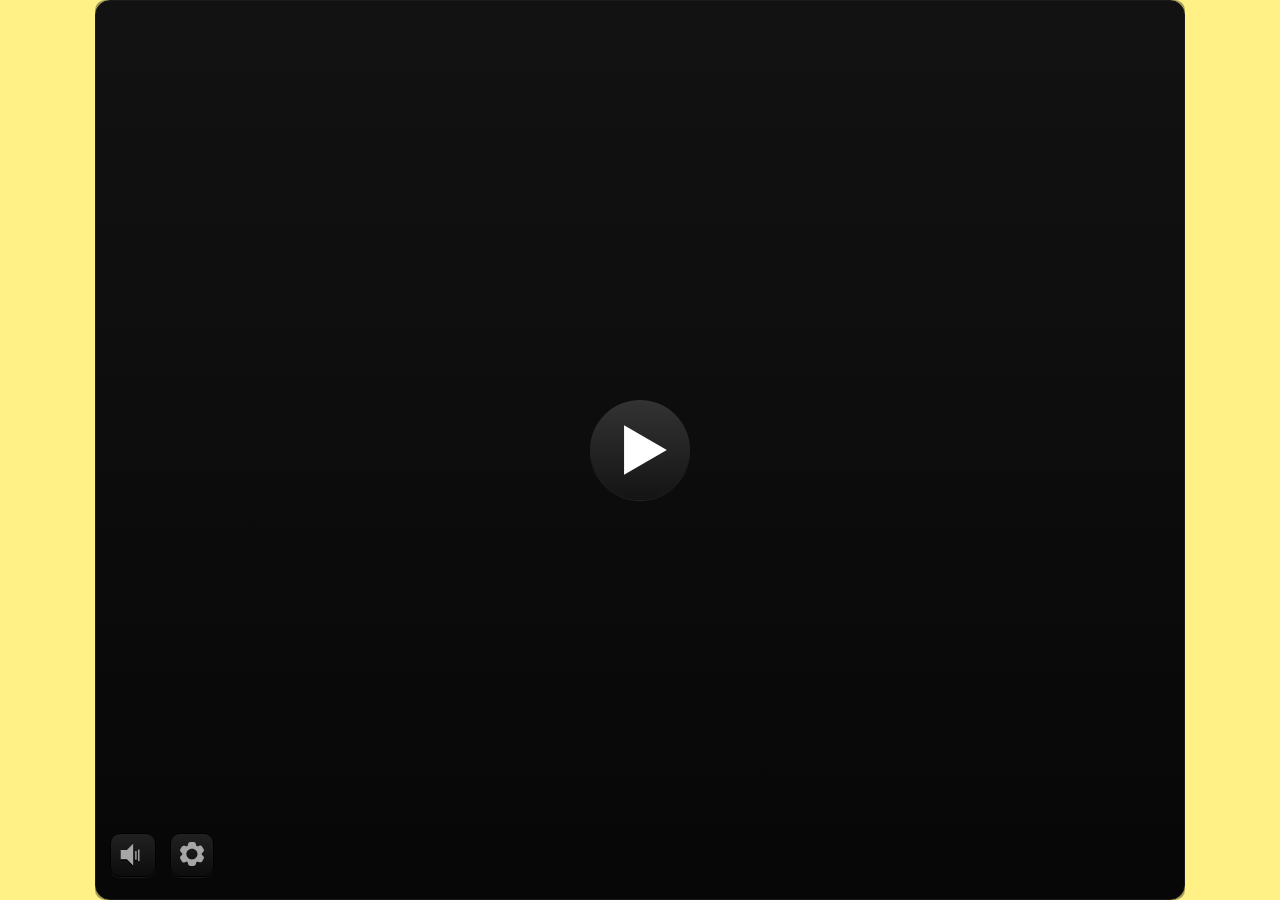
<file: index.html>
<!doctype html>
<html lang="en-US">
<head>
  <meta charset="utf-8">
  <!-- Created using Storyline 3 - http://www.articulate.com  -->
  <!-- version: 3.17.27621.0 -->
  <title>2</title>
  <meta http-equiv="x-ua-compatible" content="IE=edge"/>
  <meta name="viewport" content="width=device-width,initial-scale=1,user-scalable=no,shrink-to-fit=no,minimal-ui"/>
  <meta name="apple-mobile-web-app-capable" content="yes"/>
  <style>
    html, body { height: 100%; padding: 0; margin: 0 }
    #app { height: 100%; width: 100%; }
  </style>
  
  <script>window.THREE = { };</script>
</head>
<body style="background: #FFF185" class="cs-HTML theme-classic">
  <!-- 360 -->
  <script>!function(e){var i=/iPhone/i,o=/iPod/i,n=/iPad/i,t=/(?=.*\bAndroid\b)(?=.*\bMobile\b)/i,d=/Android/i,s=/(?=.*\bAndroid\b)(?=.*\bSD4930UR\b)/i,b=/(?=.*\bAndroid\b)(?=.*\b(?:KFOT|KFTT|KFJWI|KFJWA|KFSOWI|KFTHWI|KFTHWA|KFAPWI|KFAPWA|KFARWI|KFASWI|KFSAWI|KFSAWA)\b)/i,r=/IEMobile/i,h=/(?=.*\bWindows\b)(?=.*\bARM\b)/i,a=/BlackBerry/i,l=/BB10/i,p=/Opera Mini/i,f=/(CriOS|Chrome)(?=.*\bMobile\b)/i,u=/(?=.*\bFirefox\b)(?=.*\bMobile\b)/i,c=new RegExp("(?:Nexus 7|BNTV250|Kindle Fire|Silk|GT-P1000)","i"),w=function(e,i){return e.test(i)},A=function(e){var A=e||navigator.userAgent,v=A.split("[FBAN");if(void 0!==v[1]&&(A=v[0]),this.apple={phone:w(i,A),ipod:w(o,A),tablet:!w(i,A)&&w(n,A),device:w(i,A)||w(o,A)||w(n,A)},this.amazon={phone:w(s,A),tablet:!w(s,A)&&w(b,A),device:w(s,A)||w(b,A)},this.android={phone:w(s,A)||w(t,A),tablet:!w(s,A)&&!w(t,A)&&(w(b,A)||w(d,A)),device:w(s,A)||w(b,A)||w(t,A)||w(d,A)},this.windows={phone:w(r,A),tablet:w(h,A),device:w(r,A)||w(h,A)},this.other={blackberry:w(a,A),blackberry10:w(l,A),opera:w(p,A),firefox:w(u,A),chrome:w(f,A),device:w(a,A)||w(l,A)||w(p,A)||w(u,A)||w(f,A)},this.seven_inch=w(c,A),this.any=this.apple.device||this.android.device||this.windows.device||this.other.device||this.seven_inch,this.phone=this.apple.phone||this.android.phone||this.windows.phone,this.tablet=this.apple.tablet||this.android.tablet||this.windows.tablet,"undefined"==typeof window)return this},v=function(){var e=new A;return e.Class=A,e};"undefined"!=typeof module&&module.exports&&"undefined"==typeof window?module.exports=A:"undefined"!=typeof module&&module.exports&&"undefined"!=typeof window?module.exports=v():"function"==typeof define&&define.amd?define("isMobile",[],e.isMobile=v()):e.isMobile=v()}(this);
    window.isMobile.apple.tablet = window.isMobile.apple.tablet ||
      (navigator.platform === 'MacIntel' && navigator.maxTouchPoints > 1);
    window.isMobile.apple.device = window.isMobile.apple.device || window.isMobile.apple.tablet;
    window.isMobile.tablet = window.isMobile.tablet || window.isMobile.apple.tablet;
    window.isMobile.any = window.isMobile.any || window.isMobile.apple.tablet;
  </script>

  <div id="focus-sink" tabindex="-1"></div>

  <div id="preso"></div>
  <script>
    window.DS = {};
    window.globals = {
      DATA_PATH_BASE: '',
      HAS_FRAME: true,
      HAS_SLIDE: true,

      lmsPresent: false,
      tinCanPresent: false,
      cmi5Present: false,
      aoSupport: false,
      scale: 'show all',
      captureRc: false,
      browserSize: 'fullscreen',
      bgColor: '#FFF185',
      features: '',
      themeName: 'classic',
      preloaderColor: '#FFFFFF',
      suppressAnalytics: true,
      productChannel: 'enterprise',
      publishSource: 'storyline',
      aid: '',
      cid: '64e609ed-b8f3-490d-a6af-172e831fff10',
      playerVersion: '3.17.27621.0',
      maxIosVideoElements: 10,

      
      parseParams: function(qs) {
        if (window.globals.parsedParams != null) {
          return window.globals.parsedParams;
        }
        qs = (qs || window.location.search.substr(1)).split('+').join(' ');
        var params = {},
            tokens,
            re = /[?&]?([^=]+)=([^&]*)/g;

        while (tokens = re.exec(qs)) {
          params[decodeURIComponent(tokens[1]).trim()] =
            decodeURIComponent(tokens[2]).trim();
        }
        window.globals.parsedParams = params;
        return params;
      }

    };

    (function() {

      var classTypes = [ 'desktop', 'mobile', 'phone', 'tablet' ];

      var addDeviceClasses = function(prefix, testObj) {
        var curr, i;
        for (i = 0; i < classTypes.length; i++) {
          curr = classTypes[i];
          if (testObj[curr]) {
            document.body.classList.add(prefix + curr);
          }
        }
      };

      var params = window.globals.parseParams(),
          isDevicePreview = params.devicepreview === '1',
          isPhoneOverride = params.deviceType === 'phone' || (isDevicePreview && params.phone == '1'),
          isTabletOverride = (params.deviceType === 'tablet' || isDevicePreview) && !isPhoneOverride,
          isMobileOverride = isPhoneOverride || isTabletOverride;

      var deviceView = {
        desktop: !window.isMobile.any && !isMobileOverride,
        mobile: window.isMobile.any || isMobileOverride,
        phone: isPhoneOverride || (window.isMobile.phone && !isTabletOverride),
        tablet: isTabletOverride || window.isMobile.tablet
      };

      window.globals.deviceView = deviceView;
      window.isMobile.desktop = !window.isMobile.any;
      window.isMobile.mobile = window.isMobile.any;

      addDeviceClasses('view-', deviceView);

    })();
  </script>
  
  <script src='story_content/user.js' type=text/javascript></script>
  <div class="slide-loader"></div>

  <script>
    if (window.globals.deviceView.isMobile) { var doc = document, loader = doc.body.querySelector('.slide-loader'); [ 1, 2, 3 ].forEach(function(n) { var d = doc.createElement('div'); d.style.backgroundColor = window.globals.preloaderColor; d.classList.add('mobile-loader-dot'); d.classList.add('dot' + n); loader.appendChild(d); }); }
  </script>

  <div class="mobile-load-title-overlay" style="display: none">
    <div class="mobile-load-title">2</div>
  </div>

  <div class="mobile-chrome-warning"></div>

  <script>
    
    if (window.autoSpider && window.vInterfaceObject) {
      document.querySelector('.mobile-load-title-overlay').style.display = 'none';
    }
  </script>

  

  <link rel="stylesheet" href="html5/data/css/output.min.css" data-noprefix/>
</body>
<script src="html5/lib/scripts/bootstrapper.min.js"></script>
</html>
</file>
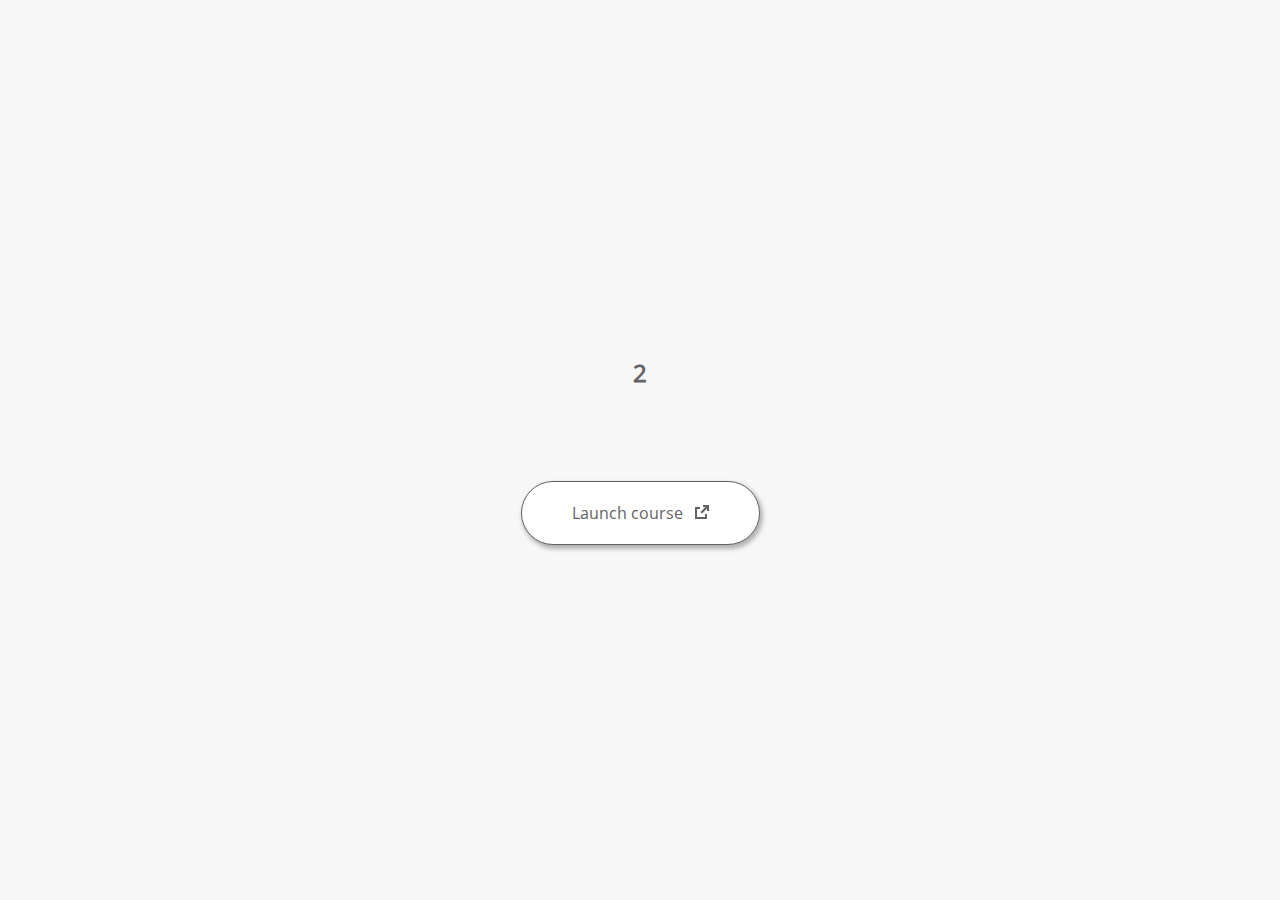
<file: launcher.html>
﻿<html lang="en-US">
	<head>
		<!-- Created using Storyline 3 - http://www.articulate.com  --> 
		<!-- version: 3.17.27621.0 --> 

		<title>2</title>
    <style>
      @font-face {
        font-family: "Open Sans Full";
        font-style: normal;
        font-weight: 400;
        src: local("Open Sans"),
             local("OpenSans"),
             url(html5/lib/stylesheets/mobile-fonts/open-sans-regular.woff) format("woff")
      }
      body {
        background-color: #F7F7F7;
      }
      h1 {
        color: #636363;
        font-family: "Open Sans Full", Helvetica, sans-serif;
        font-size: 150%;
        margin-bottom: 92px;
        padding-bottom: 0;
      }

      button {
        background-color: #FFF;
        border: 1px solid #636363;
        border-radius: 80px;
        box-shadow: 2px 3px 4px 1px rgba(39, 39, 39, 0.33);
        color: #636363;
        font-family: "Open Sans Full", Helvetica, sans-serif;
        font-size: 100%;
        padding: 20px 50px;
      }
      img {
        height: 15px;
        width: 15px;
        margin-left: 8px;
      }
    </style>
		<script>
			
			/******************************************************************************/
			//
			// NOTE TO DEVELOPERS:
			// The following code should be integrated with your web page in order to open
			// the presentation in a new window.  To launch the presentation immediately, 
			// simply copy the code below into your web page.  To launch the presentation
			// when a button or link is clicked, call LaunchPresentation when the onClick
			// event is triggered.
			//
			/******************************************************************************/		
		
		
			var Safari =  (navigator.appVersion.indexOf("Safari") >= 0);
			
			var g_bChromeless = true;
			var g_bResizeable = true;
			var g_nContentWidth = 740;
			var g_nContentHeight = 611;
			var g_strStartPage = "story.html" + document.location.search;
			var g_strBrowserSize = "fullscreen";
		
			function LaunchContent()
			{
				var nWidth = screen.availWidth;
				var nHeight = screen.availHeight;

				if (nWidth > g_nContentWidth && nHeight > g_nContentHeight && g_strBrowserSize != "fullscreen")
				{
					nWidth = g_nContentWidth;
					nHeight = g_nContentHeight;
					
					if (!Safari && !g_bChromeless)
					{
						nWidth += 17;
					}
				}

				// Build the options string
				var strOptions = "width=" + nWidth +",height=" + nHeight;
				if (g_bResizeable)
				{
					strOptions += ",resizable=yes"
				}
				else
				{
					strOptions += ",resizable=no"
				}

				if (g_bChromeless)
				{
					strOptions += ", status=0, toolbar=0, location=0, menubar=0, scrollbars=0";
				}
				else
				{
					strOptions += ", status=1, toolbar=1, location=1, menubar=1, scrollbars=1";
				}

				// Launch the URL
				if (Safari)
				{
					var oWnd = window.open("", "_blank", strOptions);
					oWnd.location = g_strStartPage;
				}
				else
				{
					window.open(g_strStartPage , "_blank", strOptions);
				}
			}

			
			
		</script>
		
	</head>
	
	<body onload="setTimeout('LaunchContent()', 100);">
		<center>
			<table width="100%" height="100%" border="0" cellpadding="0" cellspacing="0">
				<tr>
					<td>
						<center>
              <h1 tabIndex="-1">2</h1>
							<button onclick="LaunchContent()" aria-label="Launch course: opens in new window">Launch course <img src="story_content/external_window.png" style="border-style: none; height: 14px; width: 14px;" tabIndex="-1" aria-hidden="true"/></button>
						</center>
					</td>
				</tr>
			</table>
		</center>
	</body>
</html>
</file>
<file: html5/data/css/output.min.css>
@font-face {
  font-family: 'Open SansBold CharsBold42B306EE';
  src: url('[data-uri]');
  font-style: normal;
  font-weight: normal;
}
@font-face {
  font-family: 'Open Sans Charset1_ 5aH13603321';
  src: url('[data-uri]');
  font-style: normal;
  font-weight: normal;
}
@font-face {
  font-family: 'ArialBold Charset1_Bold0880B02B';
  src: url('[data-uri]');
  font-style: normal;
  font-weight: normal;
}
@font-face {
  font-family: 'Arial Charset1_ 6JI0Rf673FCEB9B';
  src: url('[data-uri]');
  font-style: normal;
  font-weight: normal;
}
@font-face {
  font-family: 'Open Sans Charset0_v9TY33EDE6F2';
  src: url('[data-uri]');
  font-style: normal;
  font-weight: normal;
}
@font-face {
  font-family: 'Open SansBold CharsBoldE47A47C6';
  src: url('[data-uri]');
  font-style: normal;
  font-weight: normal;
}
.cs-HTML {
  background: rgba(255, 241, 133, 1);
}
.cs-npnxnanbnsnfns00000000101 .cs-infopanel  {
  box-shadow: 0 1px 0 rgba(0, 0, 0, 1);
  background: rgba(255, 255, 255, 1);
}
.cs-npnxnanbnsnfns00000000101 .cs-infopanel .cs-link {
  color: rgba(124, 34, 128, 1);
}
.cs-npnxnanbnsnfns00000000101 .cs-infopanel .cs-link:hover {
  color: rgba(0, 0, 238, 1);
}
.cs-npnxnanbnsnfns00000000101 .cs-infopanel .cs-name {
  color: rgba(68, 68, 68, 1);
}
.cs-npnxnanbnsnfns00000000101 .cs-infopanel .cs-title {
  color: rgba(153, 153, 153, 1);
}
.cs-npnxnanbnsnfns00000000101 .cs-infopanelpopup  {
  box-shadow: 0 1px 0 rgba(0, 0, 0, 1);
  background: linear-gradient(180deg, rgba(29, 29, 29, 1) 0%, rgba(11, 11, 11, 1) 100%);
}
.cs-npnxnanbnsnfns00000000101 .cs-infopanelpopup .cs-link {
  color: rgba(255, 255, 255, 1);
}
.cs-npnxnanbnsnfns00000000101 .cs-infopanelpopup .cs-link:hover {
  color: rgba(117, 117, 117, 1);
}
.cs-npnxnanbnsnfns00000000101 .cs-infopanelpopup .cs-name {
  color: rgba(114, 114, 114, 1);
}
.cs-npnxnanbnsnfns00000000101 .cs-infopanelpopup .cs-bio {
  color: rgba(255, 255, 255, 1);
}
.cs-npnxnanbnsnfns00000000101 .cs-timer  {
  color: rgba(255, 255, 255, 1);
}
.cs-npnxnanbnsnfns00000000101 .cs-duration stop:first-child {
  stop-color: rgba(0, 215, 255, 1);
}
.cs-npnxnanbnsnfns00000000101 .cs-duration stop:last-child {
  stop-color: rgba(0, 171, 255, 1);
}
.cs-npnxnanbnsnfns00000000101 .cs-elapsed stop:first-child {
  stop-color: rgba(254, 227, 71, 1);
}
.cs-npnxnanbnsnfns00000000101 .cs-elapsed stop:last-child {
  stop-color: rgba(252, 204, 42, 1);
}
.cs-npnxnanbnsnfns00000000101 .cs-timer .cs-pie .cs-innerstroke {
  stroke: rgba(255, 255, 255, 1);
}
.cs-npnxnanbnsnfns00000000101 .cs-timer .cs-pie .cs-innerborder {
  stroke: rgba(204, 204, 204, 1);
}
.cs-npnxnanbnsnfns00000000101 .cs-window  {
  box-shadow: 0 8px 5px rgba(0, 0, 0, 0.2);
  border-color: rgba(29, 29, 29, 1);
  background: rgba(42, 42, 42, 1);
  color: rgba(255, 255, 255, 1);
}
.cs-npnxnanbnsnfns00000000101 .cs-window .cs-diva {
  border-color: rgba(49, 49, 49, 1);
}
.cs-npnxnanbnsnfns00000000101 .cs-window .cs-divb {
  border-color: rgba(14, 14, 14, 1);
}
.cs-npnxnanbnsnfns00000000101 .cs-editor .cs-editor-slide {
  color: rgba(255, 255, 255, 1);
}
.cs-npnxnanbnsnfns00000000101 .cs-editor .cs-editor-html {
  color: rgba(255, 255, 255, 1);
}
.cs-npnxnanbnsnfns00000000101 .cs-editor .cs-editor-button {
  text-shadow: 0 1px 0 rgba(0, 0, 0, 1);
  color: rgba(255, 255, 255, 1);
  border-color: rgba(3, 3, 3, 1);
  background: linear-gradient(180deg, rgba(51, 51, 51, 1) 0%, rgba(20, 20, 20, 1) 100%);
}
.cs-npnxnanbnsnfns00000000101 .cs-editor .cs-editor-button:hover {
  background: linear-gradient(180deg, rgba(58, 58, 58, 1) 0%, rgba(12, 12, 12, 1) 100%);
}
.cs-npnxnanbnsnfns00000000101 .cs-editor .cs-editor-button:active {
  background: linear-gradient(180deg, rgba(20, 20, 20, 1) 0%, rgba(50, 50, 50, 1) 100%);
}
.cs-npnxnanbnsnfns00000000101 .cs-listitem  {
  color: rgba(255, 255, 255, 1);
  border-color: rgba(52, 52, 52, 1);
}
.cs-npnxnanbnsnfns00000000101 .cs-listitem.cs-viewed {
  color: rgba(135, 135, 135, 1);
}
.cs-npnxnanbnsnfns00000000101 .cs-listitem.cs-selected {
  color: rgba(255, 255, 255, 1);
  background: rgba(63, 63, 63, 1);
}
.cs-npnxnanbnsnfns00000000101 .cs-listitem.cs-selected:hover {
  background: rgba(63, 63, 63, 1);
}
.cs-npnxnanbnsnfns00000000101 .cs-listitem.cs-selected.hover {
  background: rgba(63, 63, 63, 1);
}
.cs-npnxnanbnsnfns00000000101 .cs-listitem.cs-selected:focus {
  background: rgba(63, 63, 63, 1);
}
.cs-npnxnanbnsnfns00000000101 .cs-listitem .cs-icon-carrot {
  fill: rgba(255, 255, 255, 1);
}
.cs-npnxnanbnsnfns00000000101 .cs-listitem .cs-icon-carrot .cs-shadow {
  fill: rgba(0, 0, 0, 1);
}
.cs-npnxnanbnsnfns00000000101 .cs-listitem:hover {
  background: rgba(49, 49, 49, 1);
}
.cs-npnxnanbnsnfns00000000101 .cs-listitem.hover {
  background: rgba(49, 49, 49, 1);
}
.cs-npnxnanbnsnfns00000000101 .cs-listitem:focus {
  background: rgba(49, 49, 49, 1);
}
.cs-npnxnanbnsnfns00000000101 .cs-glossary  {
  color: rgba(255, 255, 255, 1);
}
.cs-npnxnanbnsnfns00000000101 .cs-glossary .cs-scrolling-panel {
  background: rgba(51, 51, 51, 1);
}
.cs-npnxnanbnsnfns00000000101 .cs-glossary .cs-term.cs-selected .cs-choice-list-trigger {
  color: rgba(255, 255, 255, 1);
  background: rgba(63, 63, 63, 1);
}
.cs-npnxnanbnsnfns00000000101 .cs-glossary .cs-term.cs-selected .cs-choice-list-trigger:focus {
  color: rgba(255, 255, 255, 1);
  background: rgba(63, 63, 63, 1);
}
.cs-npnxnanbnsnfns00000000101 .cs-glossary .cs-term:hover .cs-choice-list-trigger {
  background: rgba(28, 28, 28, 1);
}
.cs-npnxnanbnsnfns00000000101 .cs-glossary .cs-term.hover .cs-choice-list-trigger {
  background: rgba(28, 28, 28, 1);
}
.cs-npnxnanbnsnfns00000000101 .cs-glossary .cs-term .cs-choice-list-trigger:focus {
  background: rgba(28, 28, 28, 1);
}
.cs-npnxnanbnsnfns00000000101 .cs-glossary .cs-diva {
  border-color: rgba(61, 61, 61, 1);
}
.cs-npnxnanbnsnfns00000000101 .cs-glossary .cs-divb {
  border-color: rgba(32, 32, 32, 1);
}
.cs-npnxnanbnsnfns00000000101 .cs-glossary .cs-divc {
  border-color: rgba(61, 61, 61, 1);
}
.cs-npnxnanbnsnfns00000000101 .cs-glossary .cs-heading {
  color: rgba(255, 255, 255, 1);
}
.cs-npnxnanbnsnfns00000000101 .cs-resource .cs-separator {
  border-color: rgba(44, 44, 44, 1);
}
.cs-npnxnanbnsnfns00000000101 .cs-outline  {
  color: rgba(255, 255, 255, 1);
}
.cs-npnxnanbnsnfns00000000101 .cs-outline .cs-diva {
  border-color: rgba(28, 28, 28, 1);
}
.cs-npnxnanbnsnfns00000000101 .cs-outline .cs-divb {
  border-color: rgba(54, 54, 54, 1);
}
.cs-npnxnanbnsnfns00000000101 .cs-outline .cs-divc {
  border-color: rgba(52, 52, 52, 1);
}
.cs-npnxnanbnsnfns00000000101 .cs-outline .cs-search-filter:hover {
  color: rgba(117, 117, 117, 1);
}
.cs-npnxnanbnsnfns00000000101 .cs-outline .cs-search-filter.hover {
  color: rgba(117, 117, 117, 1);
}
.cs-npnxnanbnsnfns00000000101 .cs-transcript  {
  color: rgba(255, 255, 255, 1);
}
.cs-npnxnanbnsnfns00000000101 .cs-transcript .cs-div {
  border-color: rgba(44, 44, 44, 1);
}
.cs-npnxnanbnsnfns00000000101 .cs-tabs:not(.topmenu-item) {
  color: rgba(114, 114, 114, 1);
}
.cs-npnxnanbnsnfns00000000101 .cs-tabs .cs-inner-button:not(.topmenu-item) {
  text-shadow: 0 1px 0 rgba(0, 0, 0, 1);
}
.cs-npnxnanbnsnfns00000000101 .cs-tabs:hover:not(.topmenu-item) {
  color: rgba(82, 84, 84, 1);
}
.cs-npnxnanbnsnfns00000000101 .cs-tabs.cs-selected {
  background: rgba(36, 36, 36, 1);
  color: rgba(255, 255, 255, 1);
}
.cs-npnxnanbnsnfns00000000101 .cs-seekcontrol  {
  background: linear-gradient(180deg, rgba(51, 51, 51, 1) 0%, rgba(20, 20, 20, 1) 100%);
  border-color: rgba(3, 3, 3, 1);
}
.cs-npnxnanbnsnfns00000000101 .cs-seekcontrol .cs-button:hover .cs-icon {
  fill: rgba(255, 255, 255, 1);
}
.cs-npnxnanbnsnfns00000000101 .cs-seekcontrol .cs-button.hover .cs-icon {
  fill: rgba(255, 255, 255, 1);
}
.cs-npnxnanbnsnfns00000000101 .cs-seekcontrol .cs-button .cs-icon-shadow {
  fill: rgba(0, 0, 0, 1);
}
.cs-npnxnanbnsnfns00000000101 .cs-seekcontrol .cs-button .cs-icon {
  fill: rgba(255, 255, 255, 1);
}
.cs-npnxnanbnsnfns00000000101 .cs-seekcontrol .cs-seek .cs-fill {
  background: rgba(255, 255, 255, 1);
}
.cs-npnxnanbnsnfns00000000101 .cs-seekcontrol .cs-seek {
  background: rgba(34, 34, 34, 1);
  border-color: rgba(26, 26, 26, 1);
}
.cs-npnxnanbnsnfns00000000101 .cs-searchinput .cs-input {
  color: rgba(45, 45, 45, 1);
  border-color: rgba(32, 32, 32, 1);
  background: rgba(255, 255, 255, 1);
}
.cs-npnxnanbnsnfns00000000101 .cs-searchinput .cs-input:focus {
  color: rgba(45, 45, 45, 1);
  background: rgba(255, 255, 255, 1);
}
.cs-npnxnanbnsnfns00000000101 .cs-searchinput .cs-input:hover {
  box-shadow: inset 0 0 1px 0 rgba(235, 148, 113, 0);
}
.cs-npnxnanbnsnfns00000000101 .cs-searchinput .cs-input.hover {
  box-shadow: inset 0 0 1px 0 rgba(235, 148, 113, 0);
}
.cs-npnxnanbnsnfns00000000101 .cs-searchinput .cs-button .cs-icon {
  fill: rgba(255, 255, 255, 1);
}
.cs-npnxnanbnsnfns00000000101 .cs-searchinput .cs-button:hover {
  fill: linear-gradient(180deg, rgba(58, 58, 58, 1) 0%, rgba(12, 12, 12, 1) 100%);
}
.cs-npnxnanbnsnfns00000000101 .cs-searchinput .cs-button.hover {
  fill: linear-gradient(180deg, rgba(58, 58, 58, 1) 0%, rgba(12, 12, 12, 1) 100%);
}
.cs-npnxnanbnsnfns00000000101 .cs-menu  {
  box-shadow: 0 1px 0 rgba(14, 14, 14, 1);
  background: rgba(36, 36, 36, 1);
}
.cs-npnxnanbnsnfns00000000101 .cs-topmenu-item.active .cs-tab {
  background: rgba(36, 36, 36, 1);
}
.cs-npnxnanbnsnfns00000000101 .cs-logo  {
  box-shadow: 0 1px 0 rgba(0, 0, 0, 1);
  background: rgba(255, 255, 255, 1);
}
.cs-npnxnanbnsnfns00000000101 .cs-checkbox  {
  color: rgba(255, 255, 255, 1);
}
.cs-npnxnanbnsnfns00000000101 .cs-checkbox:hover {
  border-color: rgba(156, 156, 156, 1);
}
.cs-npnxnanbnsnfns00000000101 .cs-checkbox.hover {
  border-color: rgba(156, 156, 156, 1);
}
.cs-npnxnanbnsnfns00000000101 .cs-checkbox .cs-box {
  color: rgba(255, 255, 255, 1);
  border-color: rgba(22, 22, 22, 1);
}
.cs-npnxnanbnsnfns00000000101 .cs-checkbox .cs-box:checked::after {
  color: rgba(43, 196, 0, 1);
}
.cs-npnxnanbnsnfns00000000101 .cs-checkbox .cs-box.checked.after {
  color: rgba(43, 196, 0, 1);
}
.cs-npnxnanbnsnfns00000000101 .cs-button  {
  text-shadow: 0 1px 0 rgba(0, 0, 0, 1);
  color: rgba(255, 255, 255, 1);
  border-color: rgba(3, 3, 3, 1);
  background: linear-gradient(180deg, rgba(51, 51, 51, 1) 0%, rgba(20, 20, 20, 1) 100%);
  box-shadow: 0 1px 0 rgba(37, 37, 37, 1);
}
.cs-npnxnanbnsnfns00000000101 .cs-button .cs-icon {
  fill: rgba(255, 255, 255, 1);
}
.cs-npnxnanbnsnfns00000000101 .cs-button .cs-icon-shadow {
  fill: rgba(0, 0, 0, 1);
}
.cs-npnxnanbnsnfns00000000101 .cs-button:hover {
  background: linear-gradient(180deg, rgba(58, 58, 58, 1) 0%, rgba(12, 12, 12, 1) 100%);
}
.cs-npnxnanbnsnfns00000000101 .cs-button.hover {
  background: linear-gradient(180deg, rgba(58, 58, 58, 1) 0%, rgba(12, 12, 12, 1) 100%);
}
.cs-npnxnanbnsnfns00000000101 .cs-button:active {
  background: linear-gradient(180deg, rgba(20, 20, 20, 1) 0%, rgba(50, 50, 50, 1) 100%);
}
.cs-npnxnanbnsnfns00000000101 .cs-button.cs-disabled:hover {
  background: linear-gradient(180deg, rgba(51, 51, 51, 1) 0%, rgba(20, 20, 20, 1) 100%);
}
.cs-npnxnanbnsnfns00000000101 .cs-button.cs-disabled.hover {
  background: linear-gradient(180deg, rgba(51, 51, 51, 1) 0%, rgba(20, 20, 20, 1) 100%);
}
.cs-npnxnanbnsnfns00000000101 .cs-button.cs-disabled:active {
  background: linear-gradient(180deg, rgba(51, 51, 51, 1) 0%, rgba(20, 20, 20, 1) 100%);
}
.cs-npnxnanbnsnfns00000000101 .cs-button.cs-volume:hover {
  background: linear-gradient(180deg, rgba(51, 51, 51, 1) 0%, rgba(20, 20, 20, 1) 100%);
}
.cs-npnxnanbnsnfns00000000101 .cs-button.cs-volume.hover {
  background: linear-gradient(180deg, rgba(51, 51, 51, 1) 0%, rgba(20, 20, 20, 1) 100%);
}
.cs-npnxnanbnsnfns00000000101 .cs-button.cs-volume:active {
  background: linear-gradient(180deg, rgba(51, 51, 51, 1) 0%, rgba(20, 20, 20, 1) 100%);
}
.cs-npnxnanbnsnfns00000000101.cs-base  {
  color: rgba(255, 255, 255, 1);
  border-color: rgba(41, 41, 41, 1);
  background: linear-gradient(180deg, rgba(29, 29, 29, 1) 0%, rgba(11, 11, 11, 1) 100%);
}
.cs-npnxnanbnsnfns00000000101.cs-base .cs-separator .cs-diva {
  background: rgba(14, 14, 14, 1);
}
.cs-npnxnanbnsnfns00000000101.cs-base .cs-separator .cs-divb {
  background: rgba(49, 49, 49, 1);
}
.cs-npnxnanbnsnfns00000000101.cs-base .cs-topmenu-item.active .cs-tab {
  border-color: rgba(14, 14, 14, 1);
}
.cs-npnxnanbnsnfns00000000101.cs-base .cs-topmenu-item.active .cs-panel {
  border-color: rgba(14, 14, 14, 1);
}
.cs-npnxnanbnsnfns00000000101.cs-base .cs-left {
  background: linear-gradient(180deg, rgba(27, 27, 27, 1) 0%, rgba(10, 10, 10, 1) 100%);
}
.cs-npnxnanbnsnfns00000000101.cs-base .cs-area-primary .cs-slide-container {
  background: linear-gradient(180deg, rgba(29, 29, 29, 1) 0%, rgba(11, 11, 11, 1) 100%);
}
.cs-npnxnanbnsnfns00000000101 .cs-volume::-moz-range-thumb {
  border-color: rgba(28, 28, 28, 1);
  box-shadow: inset 0 0 1px 0 rgba(90, 90, 90, 1);
  background: rgba(76, 76, 76, 1);
}
.cs-npnxnanbnsnfns00000000101 .cs-volume::-ms-thumb {
  border-color: rgba(28, 28, 28, 1);
  box-shadow: inset 0 0 1px 0 rgba(90, 90, 90, 1);
  background: rgba(76, 76, 76, 1);
}
.cs-npnxnanbnsnfns00000000101 .cs-volume::-webkit-slider-thumb {
  border-color: rgba(28, 28, 28, 1);
  box-shadow: inset 0 0 1px 0 rgba(90, 90, 90, 1);
  background: rgba(76, 76, 76, 1);
}
.cs-npnxnanbnsnfns00000000101 .cs-volume::-moz-range-track {
  border-color: rgba(73, 73, 73, 1);
  background: rgba(49, 49, 49, 1);
}
.cs-npnxnanbnsnfns00000000101 .cs-volume::-ms-track {
  border-color: rgba(73, 73, 73, 1);
  background: rgba(49, 49, 49, 1);
}
.cs-npnxnanbnsnfns00000000101 .cs-volume::-webkit-slider-runnable-track {
  border-color: rgba(73, 73, 73, 1);
  background: rgba(49, 49, 49, 1);
}
body.show-focus .tab-focus-box {
  border-color: rgba(255, 255, 0, 1);
}
.skipnav {
  border-color: rgba(255, 255, 0, 1);
}
.fn-npnxnanbsnfns00000000101 {
  font-family: 'Open SansD6FFC9F9';
  -webkit-font-variant-ligatures: no-common-ligatures;
  font-variant-ligatures: no-common-ligatures;
}
.fn-pxabnsnfns00000000101 {
  font-family: 'Open SansD6FFC9F9';
  -webkit-font-variant-ligatures: no-common-ligatures;
  font-variant-ligatures: no-common-ligatures;
}
.fn-npxnabnsnfns00000000101 {
  font-family: 'Open SansD6FFC9F9';
  -webkit-font-variant-ligatures: no-common-ligatures;
  font-variant-ligatures: no-common-ligatures;
}
.fn-npnxnanbnsnfns00000000101 {
  font-family: 'Open SansD6FFC9F9';
  -webkit-font-variant-ligatures: no-common-ligatures;
  font-variant-ligatures: no-common-ligatures;
}
.fn-pxabnsnfns00000000100 {
  font-family: 'Open SansD6FFC9F9';
  -webkit-font-variant-ligatures: no-common-ligatures;
  font-variant-ligatures: no-common-ligatures;
}
@font-face {
  font-family: 'Open SansD6FFC9F9';
  src: url('[data-uri]');
  font-style: normal;
  font-weight: bold;
}
@font-face {
  font-family: 'Open SansD6FFC9F9';
  src: url('[data-uri]');
  font-style: normal;
  font-weight: normal;
}
.cs-InvalidPromptSlide .cs-6GrTtg7mNht-InvalidPromptSlide-btn0 {
  color: rgba(255, 255, 255, 1);
  border-color: rgba(3, 3, 3, 1);
  background: linear-gradient(180deg, rgba(51, 51, 51, 1) 0%, rgba(20, 20, 20, 1) 100%);
  text-shadow: 0 1px 0 rgba(0, 0, 0, 1);
}
.cs-InvalidPromptSlide .cs-6GrTtg7mNht-InvalidPromptSlide-btn0 .cs-html {
  color: rgba(255, 255, 255, 1);
}
.cs-InvalidPromptSlide .cs-6GrTtg7mNht-InvalidPromptSlide-btn0 .cs-slide {
  border-color: rgba(255, 255, 255, 1);
}
.cs-InvalidPromptSlide .cs-6GrTtg7mNht-InvalidPromptSlide-btn0:hover {
  background: linear-gradient(180deg, rgba(58, 58, 58, 1) 0%, rgba(12, 12, 12, 1) 100%);
}
.cs-InvalidPromptSlide .cs-6GrTtg7mNht-InvalidPromptSlide-btn0:active {
  background: linear-gradient(180deg, rgba(20, 20, 20, 1) 0%, rgba(50, 50, 50, 1) 100%);
}
.cs-PrintPromptSlide .cs-6GrTtg7mNht-PrintPromptSlide-btn0 {
  color: rgba(255, 255, 255, 1);
  border-color: rgba(3, 3, 3, 1);
  background: linear-gradient(180deg, rgba(51, 51, 51, 1) 0%, rgba(20, 20, 20, 1) 100%);
  text-shadow: 0 1px 0 rgba(0, 0, 0, 1);
}
.cs-PrintPromptSlide .cs-6GrTtg7mNht-PrintPromptSlide-btn0 .cs-html {
  color: rgba(255, 255, 255, 1);
}
.cs-PrintPromptSlide .cs-6GrTtg7mNht-PrintPromptSlide-btn0 .cs-slide {
  border-color: rgba(255, 255, 255, 1);
}
.cs-PrintPromptSlide .cs-6GrTtg7mNht-PrintPromptSlide-btn0:hover {
  background: linear-gradient(180deg, rgba(58, 58, 58, 1) 0%, rgba(12, 12, 12, 1) 100%);
}
.cs-PrintPromptSlide .cs-6GrTtg7mNht-PrintPromptSlide-btn0:active {
  background: linear-gradient(180deg, rgba(20, 20, 20, 1) 0%, rgba(50, 50, 50, 1) 100%);
}
.cs-ScrollPromptSlide .cs-6GrTtg7mNht-ScrollPromptSlide-btn0 {
  color: rgba(255, 255, 255, 1);
  border-color: rgba(3, 3, 3, 1);
  background: linear-gradient(180deg, rgba(51, 51, 51, 1) 0%, rgba(20, 20, 20, 1) 100%);
  text-shadow: 0 1px 0 rgba(0, 0, 0, 1);
}
.cs-ScrollPromptSlide .cs-6GrTtg7mNht-ScrollPromptSlide-btn0 .cs-html {
  color: rgba(255, 255, 255, 1);
}
.cs-ScrollPromptSlide .cs-6GrTtg7mNht-ScrollPromptSlide-btn0 .cs-slide {
  border-color: rgba(255, 255, 255, 1);
}
.cs-ScrollPromptSlide .cs-6GrTtg7mNht-ScrollPromptSlide-btn0:hover {
  background: linear-gradient(180deg, rgba(58, 58, 58, 1) 0%, rgba(12, 12, 12, 1) 100%);
}
.cs-ScrollPromptSlide .cs-6GrTtg7mNht-ScrollPromptSlide-btn0:active {
  background: linear-gradient(180deg, rgba(20, 20, 20, 1) 0%, rgba(50, 50, 50, 1) 100%);
}
.cs-ExternalInterfaceErrorSlide .cs-buttonOK {
  color: rgba(255, 255, 255, 1);
  border-color: rgba(3, 3, 3, 1);
  background: linear-gradient(180deg, rgba(51, 51, 51, 1) 0%, rgba(20, 20, 20, 1) 100%);
  text-shadow: 0 1px 0 rgba(0, 0, 0, 1);
}
.cs-ExternalInterfaceErrorSlide .cs-buttonOK .cs-html {
  color: rgba(255, 255, 255, 1);
}
.cs-ExternalInterfaceErrorSlide .cs-buttonOK .cs-slide {
  border-color: rgba(255, 255, 255, 1);
}
.cs-ExternalInterfaceErrorSlide .cs-buttonOK:hover {
  background: linear-gradient(180deg, rgba(58, 58, 58, 1) 0%, rgba(12, 12, 12, 1) 100%);
}
.cs-ExternalInterfaceErrorSlide .cs-buttonOK:active {
  background: linear-gradient(180deg, rgba(20, 20, 20, 1) 0%, rgba(50, 50, 50, 1) 100%);
}
</file>
